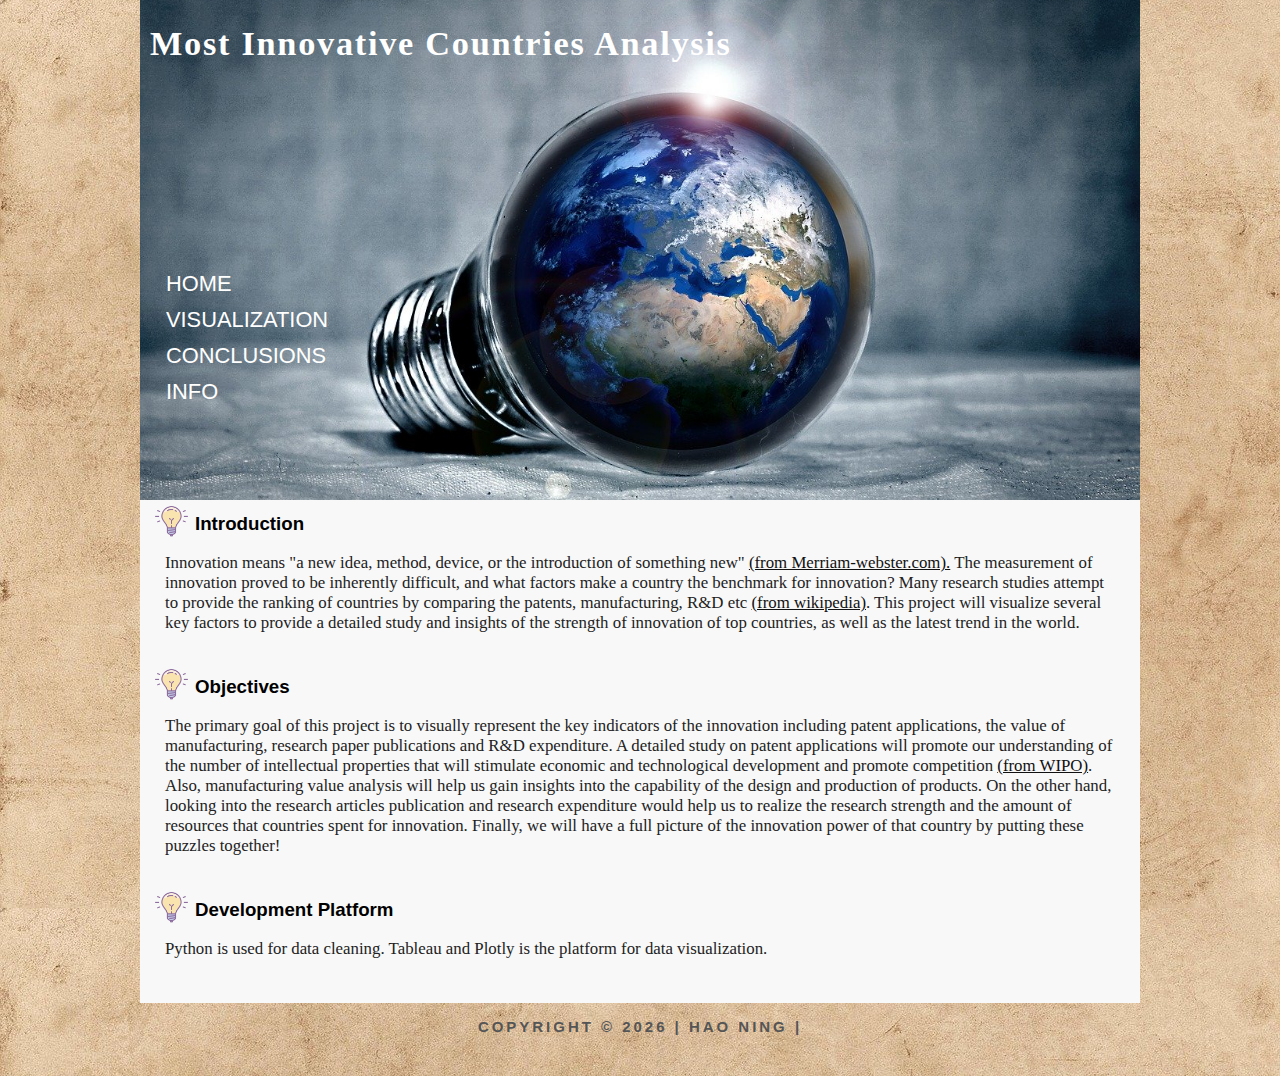
<file: index.html>
<!DOCTYPE HTML>
<html>

<head>
  <meta charset="UTF-8">
  <meta charset="UTF-8">
  <meta http-equiv="X-UA-Compatible" content="ie=edge">
  <meta name="viewport" content="width=device-width, initial-scale=1.0">
  <title>Most Innovative Countries Analysis (Home)</title>
  <link rel="stylesheet" type="text/css" href="./styles/style.css" />
  <script type="text/javascript" src="./script/script.js"></script>

</head>

<body>
  <div id="main">
    <div id="header">
      <div id="logo">
        <div id="logo_text">
          <br>
          <h1>
              <a href="index.html">Most Innovative Countries Analysis</span></br></a>
          </h1>

          <ul id="menu">
            <li><a class="selected" href="index.html">Home</a></li>
            <li><a href="visualization.html">Visualization</a></li>
            <li><a href="conclusions.html">Conclusions</a></li> 
            <li><span style="cursor:pointer" onclick="openNav()"> Info</pre></span></li> 

            <div id="mySidenav" class="sidenav">
              <a href="javascript:void(0)" class="closebtn" onclick="closeNav()">&times;</a>
              <h3>Author</h3>
              <ul>
                <li>Hao Ning</li>
                <br>
                <a href="mailto:hning@gwu.edu">hning@gwu.edu</a>              
              </ul>
                              
              <h3>Data Source</h3>
              <ul id="mySidenav">
                <li><a href="https://www.worldbank.org/">World Bank</a></li>
              </ul>
              <br>
              
              <h3>Development Platforms</h3>
              <ul id="mySidenav">
                <li><a href="https://www.tableau.com/">Tableau</a></li>
                <li><a href="https://www.plot.ly">Plotly</a></li>
              </ul> 
              <br>  
              
              <h3>Other Resource</h3>
              <ul id="mySidenav">
                <li><a href="https://icons8.com/">Icon8</a></li>
                <li><a href="https://pixabay.com/">Pixabay</a></li>
                <li><a href="https://www.w3schools.com//">W3schools</a></li>
              </ul>   
            </div>              

          </ul> 
        </div>


      </div>
    </div>


  <div id="site_content">    
    <div id="content">
      <h1 class="innovation">Introduction</h1>
      <p>Innovation means "a new idea, method, device, or the introduction of something new"  <a href="https://www.merriam-webster.com/dictionary/innovation">(from Merriam-webster.com).</a> The measurement of innovation proved to be inherently difficult, and what factors make a country the benchmark for innovation? Many research studies attempt to provide the ranking of countries by comparing the patents, manufacturing, R&D etc <a href="https://en.wikipedia.org/wiki/Innovation">(from wikipedia)</a>. This project will visualize several key factors to provide a detailed study and insights of the  strength of innovation of top countries, as well as the latest trend in the world.</p>

      <h1 class="innovation">Objectives</h1>
      <p>The primary goal of this  project is to visually represent the key indicators of the innovation including patent applications, the value of manufacturing, research paper publications and R&D expenditure.  A detailed study on patent applications will promote our understanding of the number of intellectual properties that will stimulate economic and technological development and promote competition <a href="https://www.wipo.int/patent-law/en/developments/research.html">(from WIPO)</a>.  Also, manufacturing value analysis will help us gain insights into the capability of the design and production of products. On the other hand, looking into the research articles publication and research expenditure would help us to realize the research strength and the amount of resources that countries spent for innovation. Finally, we will have a full picture of the innovation power of that country by putting these puzzles together!</p>

      <h1 class="innovation">Development Platform</h1>
      <p>Python is used for data cleaning. Tableau and Plotly is the platform for data visualization.</p>

      

      <div width="1000" height="700" id="graph"></div>
          
        
    </br>	
    </div><!--content-->  
    </div><!--site_content-->
    
	
    <div id="content_footer"></div>
    <div id="footer">
      Copyright &copy; <script>var d = new Date(); document.write(d.getFullYear());</script>
      | Hao Ning |
    </div>
  </div><!--main-->
  
</body>
</html>
</file>
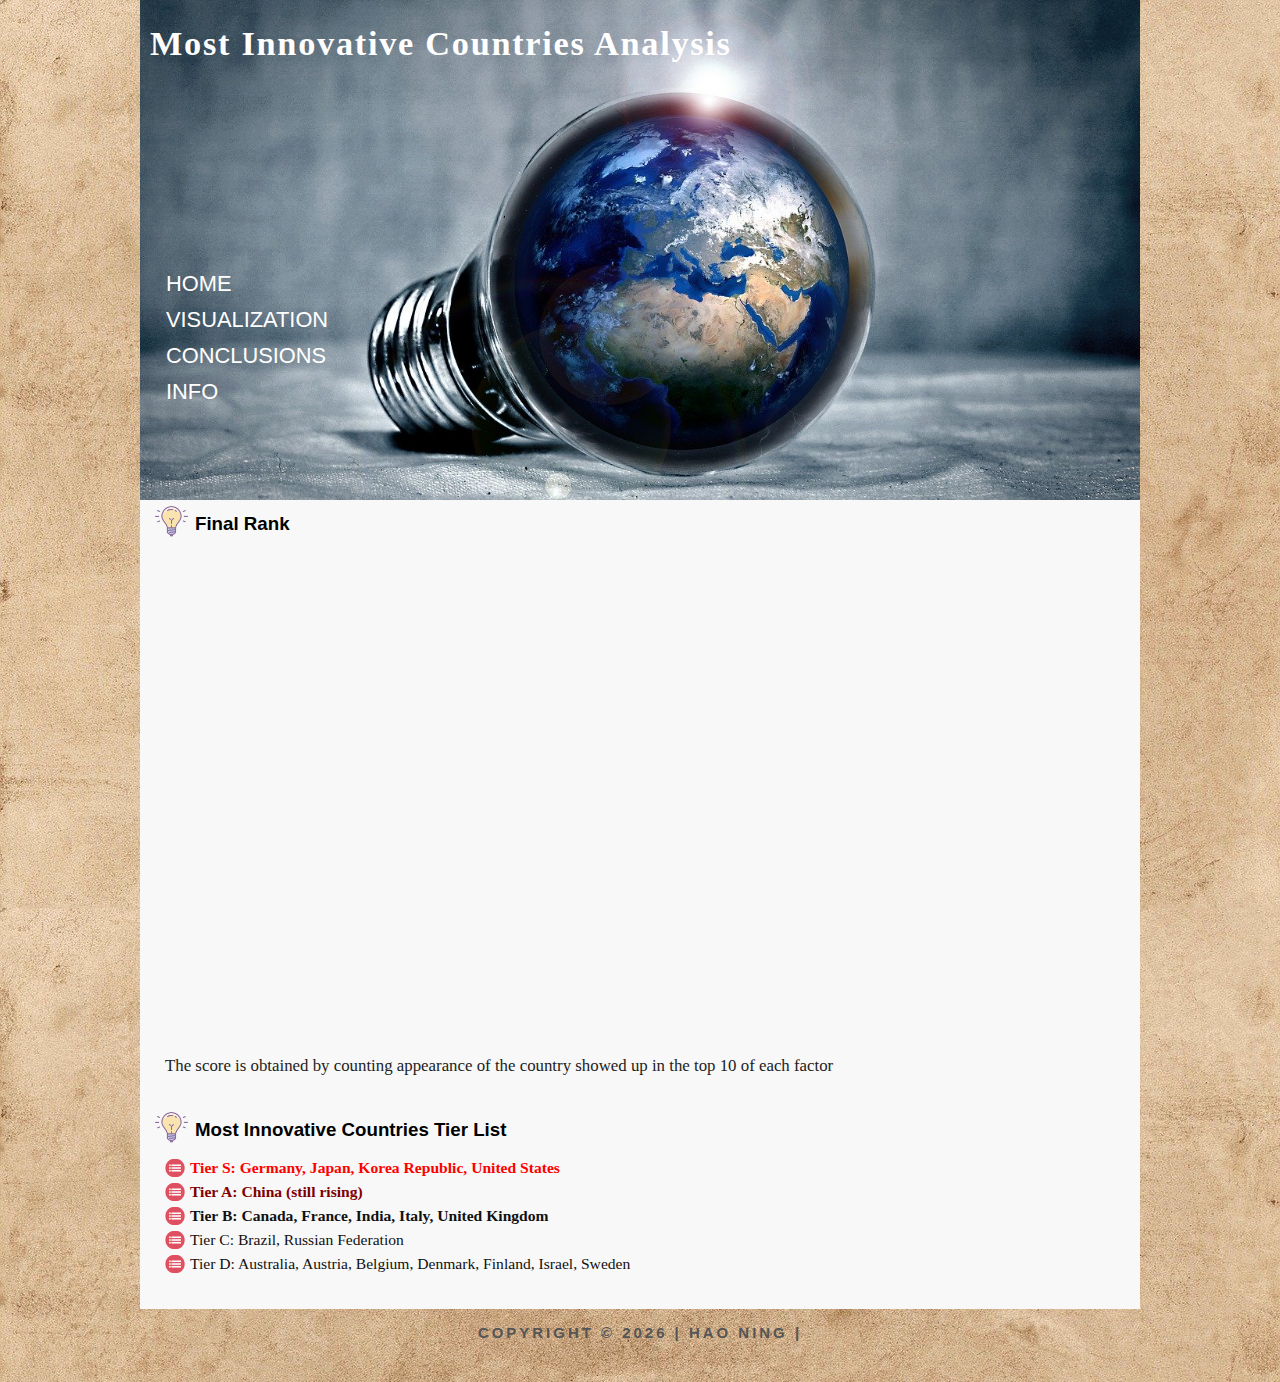
<file: conclusions.html>
<!DOCTYPE HTML>
<html>

<head>
  <meta charset="UTF-8">
  <meta charset="UTF-8">
  <meta http-equiv="X-UA-Compatible" content="ie=edge">
  <meta name="viewport" content="width=device-width, initial-scale=1.0">
  <title>Most Innovative Countries Analysis (Conclusions)</title>
  <link rel="stylesheet" type="text/css" href="./styles/style.css" />
  <script type="text/javascript" src="./script/script.js"></script>
  
</head>

<body>
  <div id="main">
    <div id="header">
      <div id="logo">
        <div id="logo_text">
          <br>
          <h1>
              <a href="index.html">Most Innovative Countries Analysis</span></br></a>
          </h1>

          <ul id="menu">
            <li><a href="index.html">Home</a></li>
            <li><a href="visualization.html">Visualization</a></li>
            <li><a class="selected" href="conclusions.html">Conclusions</a></li> 
            <li><span style="cursor:pointer" onclick="openNav()"> Info</pre></span></li> 

            <div id="mySidenav" class="sidenav">
              <a href="javascript:void(0)" class="closebtn" onclick="closeNav()">&times;</a>
              <h3>Author</h3>
              <ul>
                <li>Hao Ning</li>
                <br>
                <a href="mailto:hning@gwu.edu">hning@gwu.edu</a>              
              </ul>
                              
              <h3>Data Source</h3>
              <ul id="mySidenav">
                <li><a href="https://www.worldbank.org/">World Bank</a></li>
              </ul>
              <br>
              
              <h3>Development Platforms</h3>
              <ul id="mySidenav">
                <li><a href="https://www.tableau.com/">Tableau</a></li>
                <li><a href="https://www.plot.ly">Plotly</a></li>
              </ul> 
              <br>  
              
              <h3>Other Resource</h3>
              <ul id="mySidenav">
                <li><a href="https://icons8.com/">Icon8</a></li>
                <li><a href="https://pixabay.com/">Pixabay</a></li>
                <li><a href="https://www.w3schools.com//">W3schools</a></li>
              </ul>   
            </div>              

          </ul> 
        </div>


      </div>
    </div>


  <div id="site_content">    
    <div id="content">
      <h1 class="innovation">Final Rank</h1>
      <iframe width="900" height="500" frameborder="0" scrolling="no" src="https://plotly.com/~hning/82.embed"></iframe>
      <p>The score is obtained by counting appearance of the country showed up in the top 10 of each factor</p>
      <h1 class="innovation">Most Innovative Countries Tier List</h1>
      <ul>
        <li class='highlight'>Tier S: Germany, Japan, Korea Republic, United States</li>
        <li class="maroon">Tier A: China (still rising)</li>
        <li class="bold">Tier B: Canada, France, India, Italy, United Kingdom</li>
        <li>Tier C: Brazil, Russian Federation</li>
        <li>Tier D: Australia, Austria, Belgium, Denmark, Finland, Israel, Sweden</li>
      </ul>
      

          
        
    </br>	
    </div><!--content-->  
    </div><!--site_content-->
    
	
    <div id="content_footer"></div>
    <div id="footer">
      Copyright &copy; <script>var d = new Date(); document.write(d.getFullYear());</script>
      | Hao Ning |
    </div>
  </div><!--main-->
  
</body>
</html>
</file>
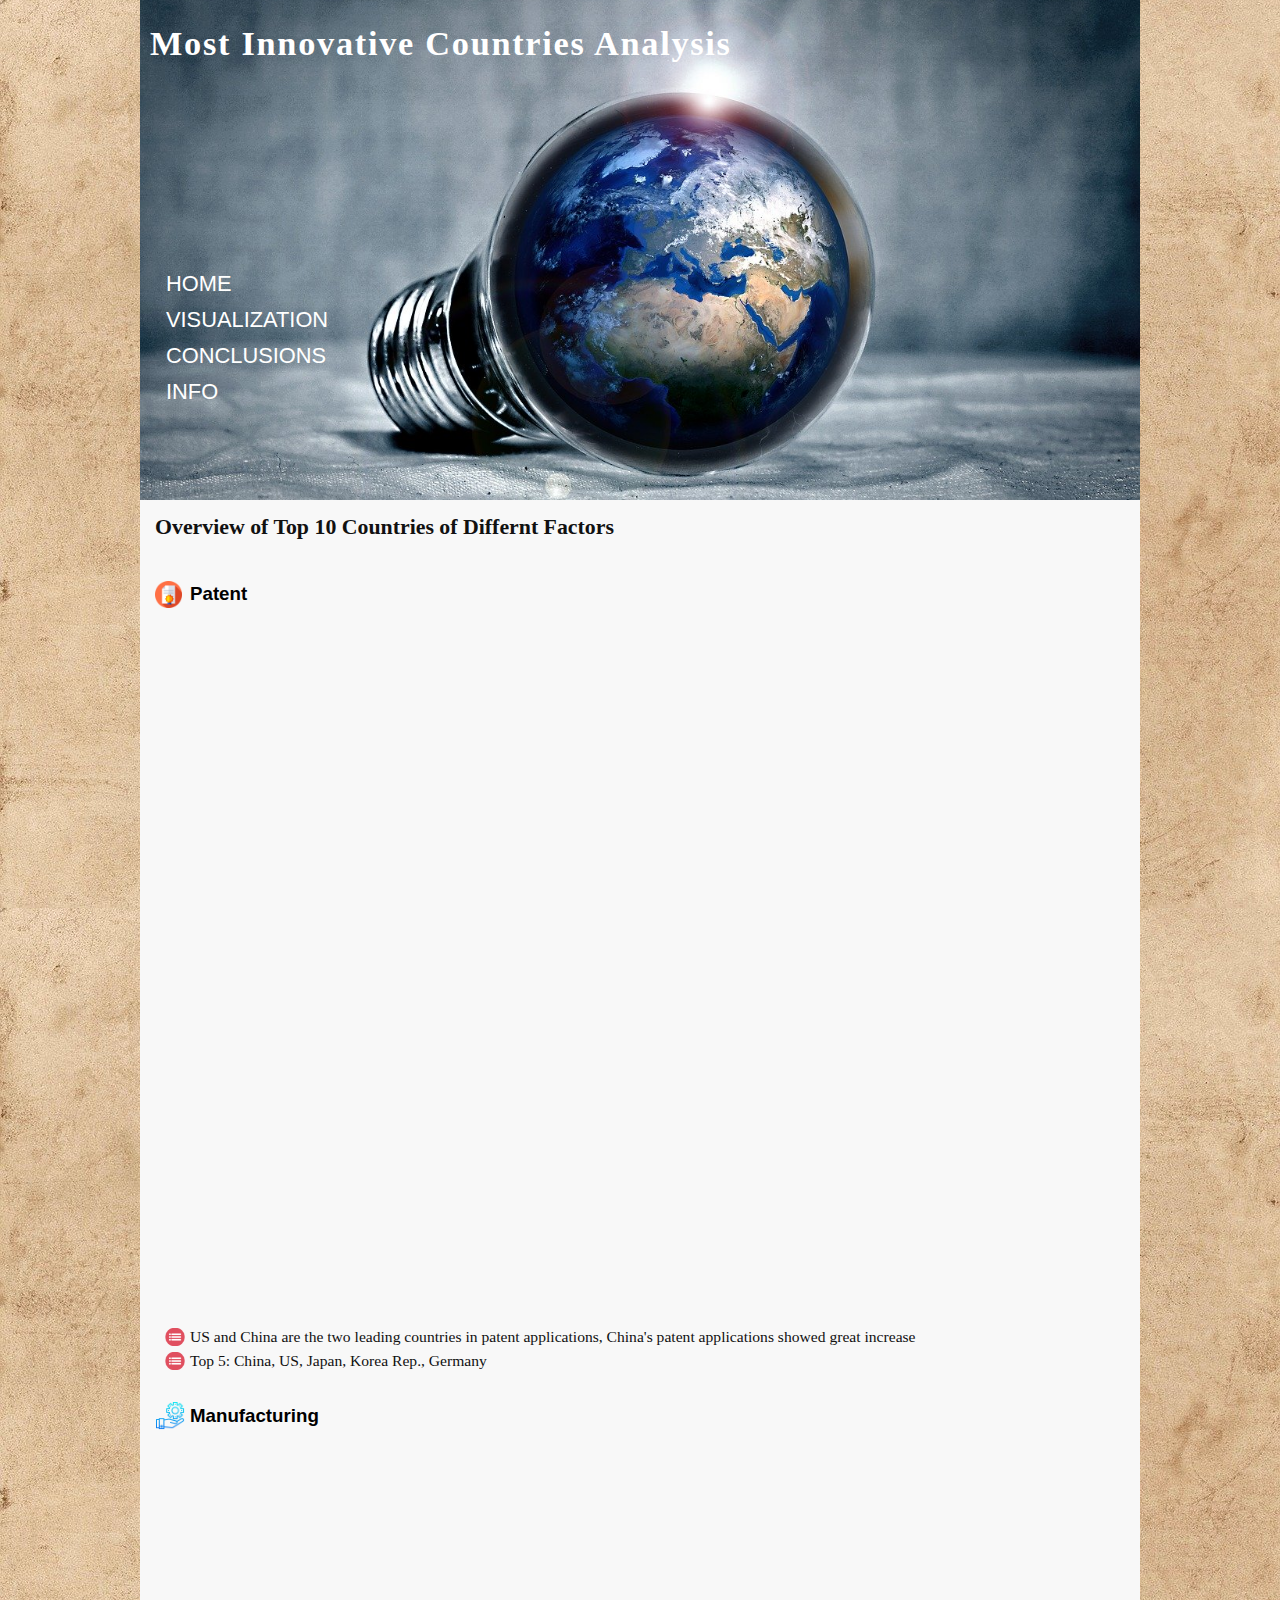
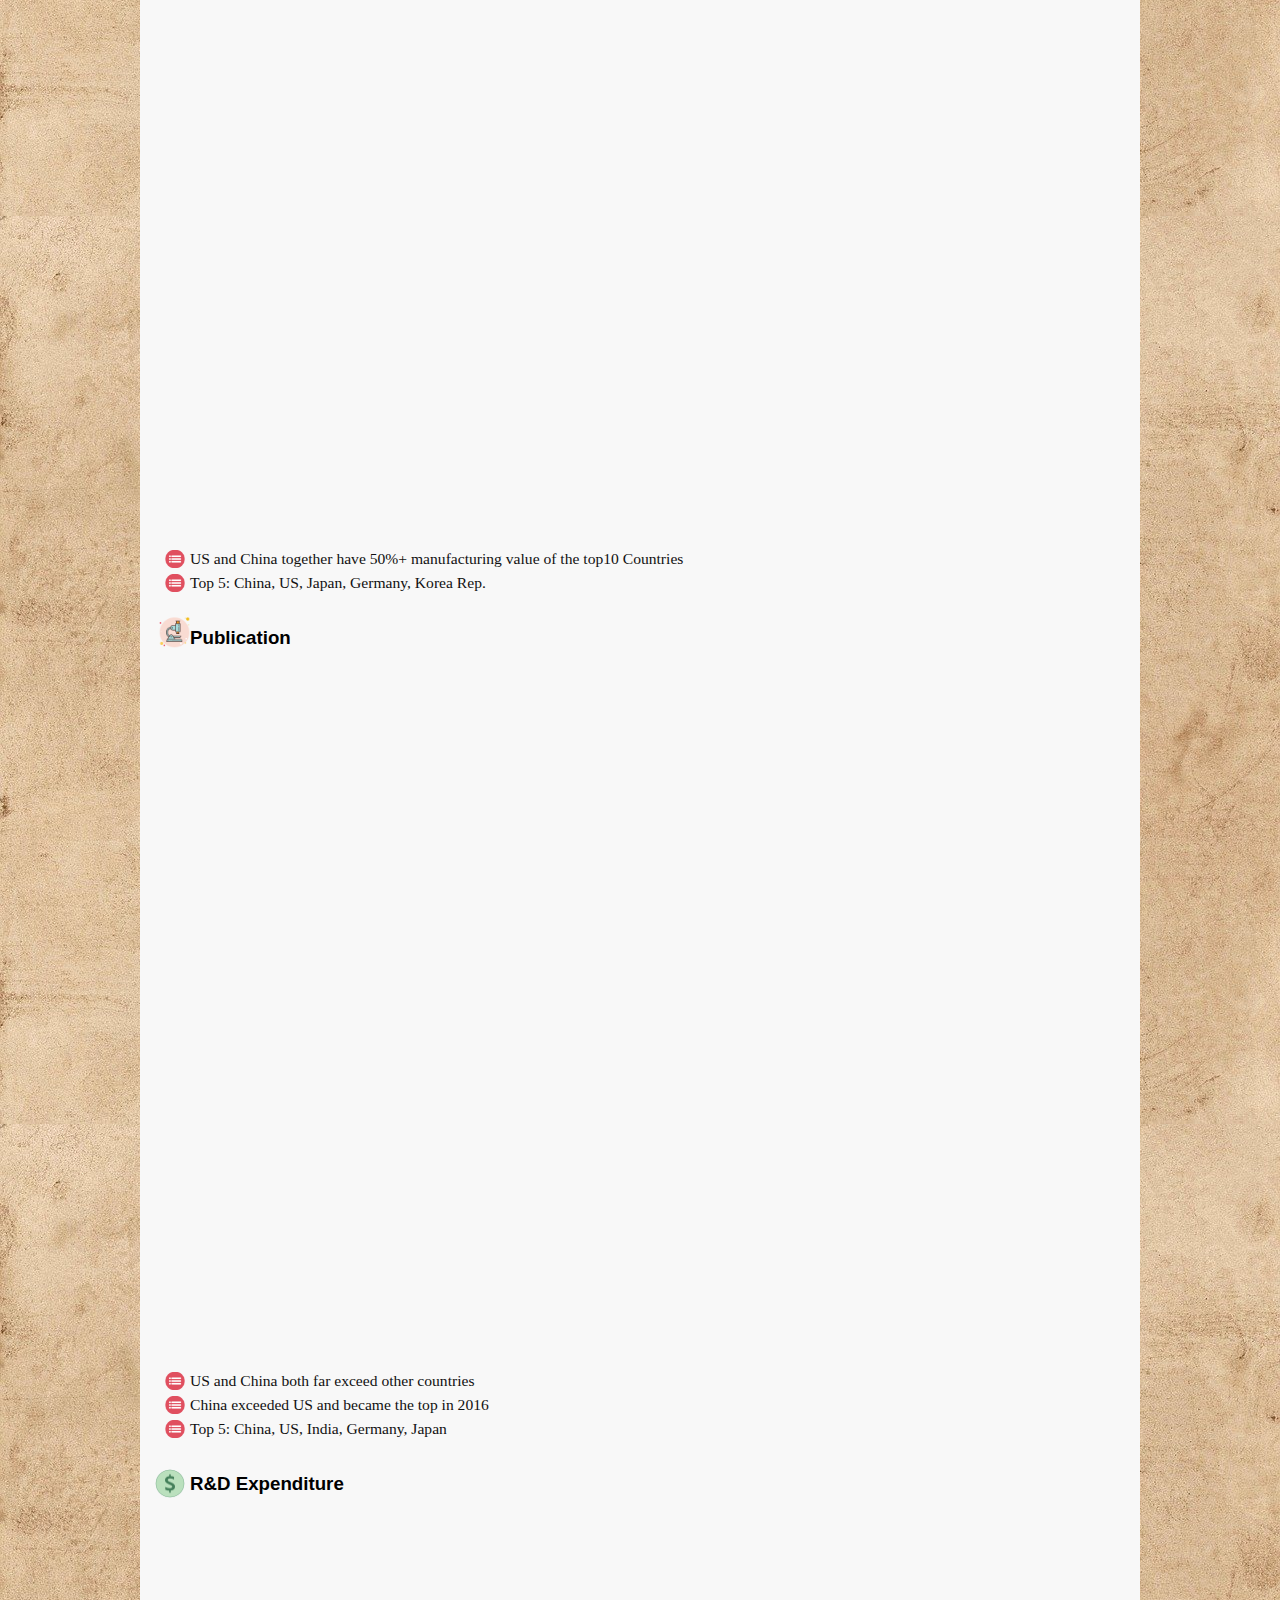
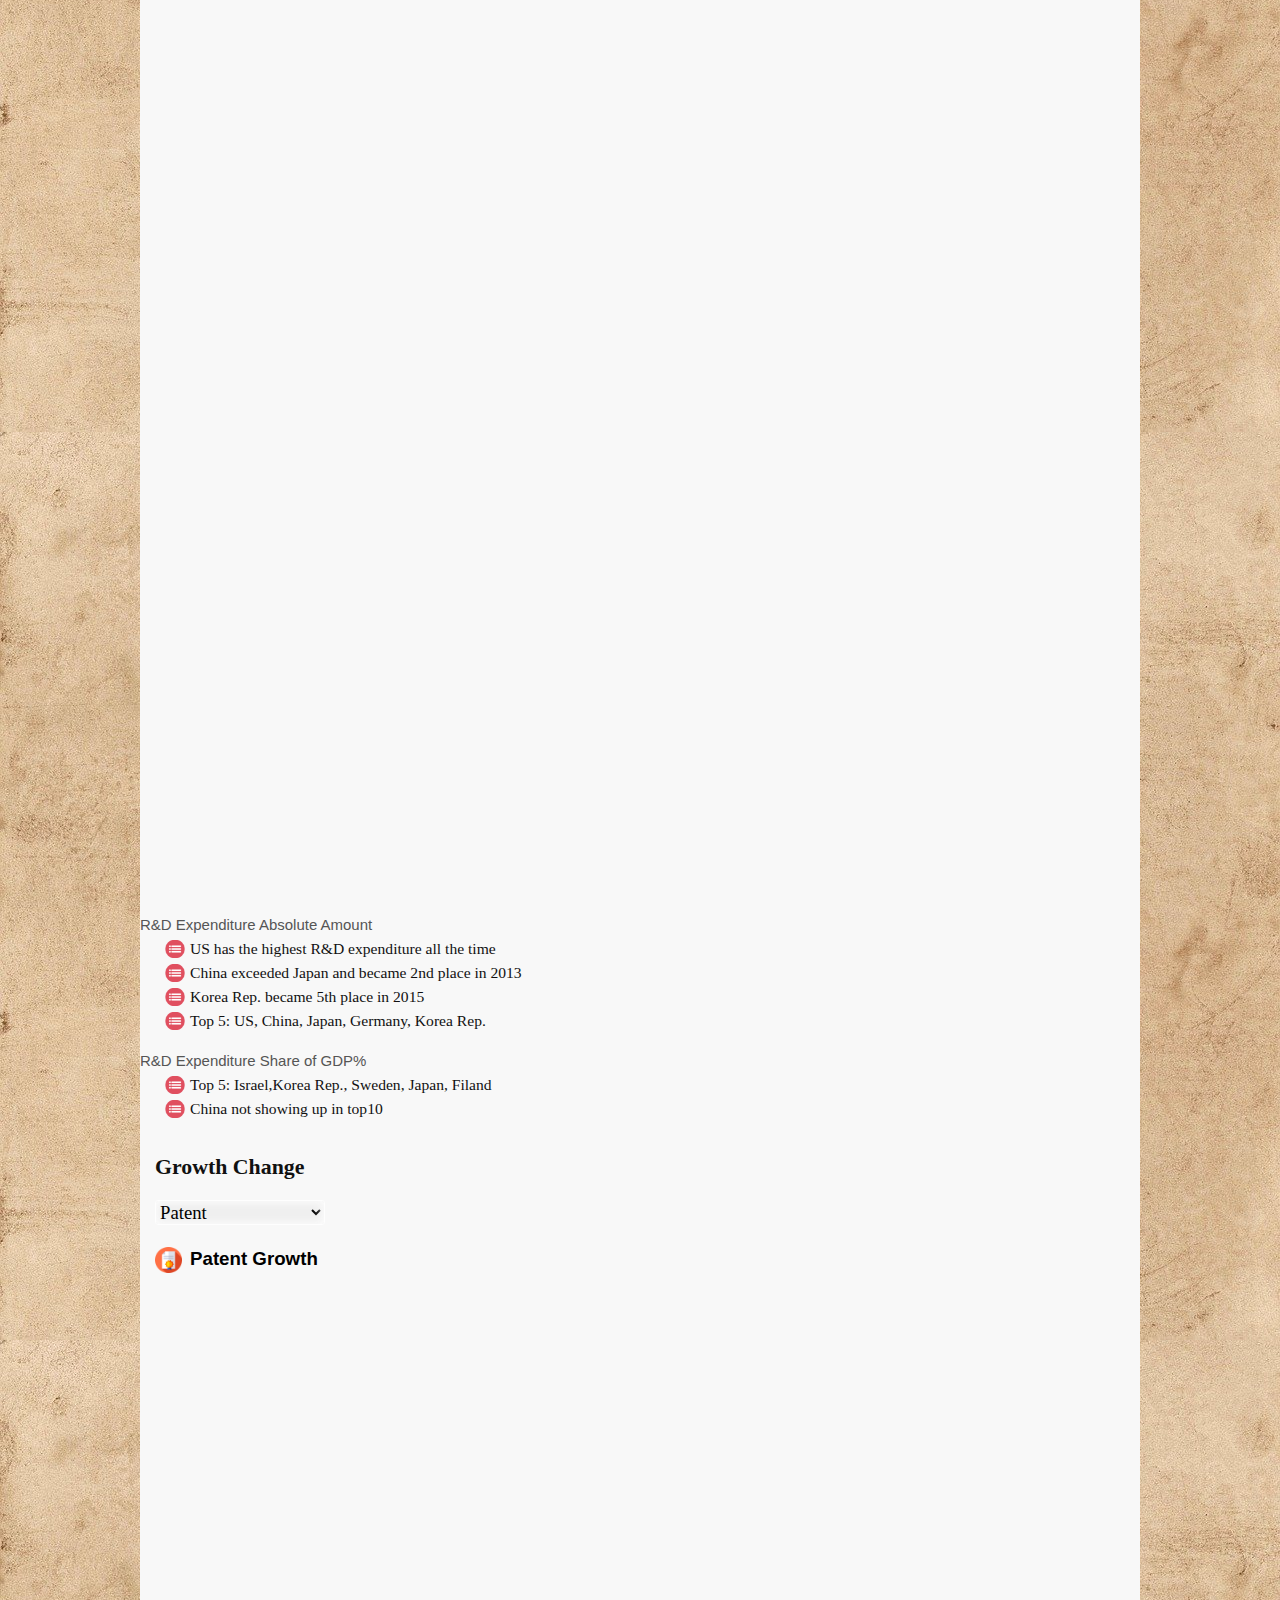
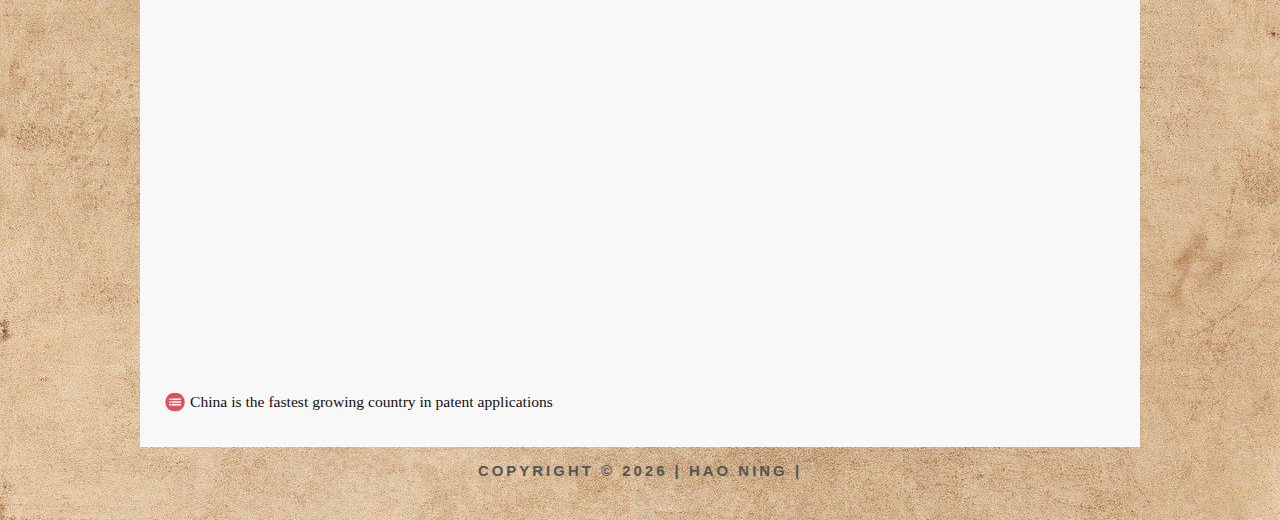
<file: visualization.html>
<!DOCTYPE HTML>
<html>

<head>
  <meta charset="UTF-8">
  <meta charset="UTF-8">
  <meta http-equiv="X-UA-Compatible" content="ie=edge">
  <meta name="viewport" content="width=device-width, initial-scale=1.0">
  <title>Most Innovative Countries Analysis (Visualization)</title>
  <link rel="stylesheet" type="text/css" href="./styles/style.css" />
  <script type="text/javascript" src="./script/script.js"></script>
  <script src= "https://code.jquery.com/jquery-1.12.4.min.js"></script> 
  
</head>

<body>
  <div id="main">
    <div id="header">
      <div id="logo">
        <div id="logo_text">
          <br>
          <h1>
              <a href="index.html">Most Innovative Countries Analysis</span></br></a>
          </h1>

          <ul id="menu">
            <li><a href="index.html">Home</a></li>
            <li><a class="selected" href="visualization.html">Visualization</a></li>
            <li><a href="conclusions.html">Conclusions</a></li> 
            <li><span style="cursor:pointer" onclick="openNav()"> Info</pre></span></li> 

            <div id="mySidenav" class="sidenav">
              <a href="javascript:void(0)" class="closebtn" onclick="closeNav()">&times;</a>
              <h3>Author</h3>
              <ul>
                <li>Hao Ning</li>
                <br>
                <a href="mailto:hning@gwu.edu">hning@gwu.edu</a>              
              </ul>
                              
              <h3>Data Source</h3>
              <ul id="mySidenav">
                <li><a href="https://www.worldbank.org/">World Bank</a></li>
              </ul>
              <br>
              
              <h3>Development Platforms</h3>
              <ul id="mySidenav">
                <li><a href="https://www.tableau.com/">Tableau</a></li>
                <li><a href="https://www.plot.ly">Plotly</a></li>
              </ul> 
              <br>       
              
              <h3>Other Resource</h3>
              <ul id="mySidenav">
                <li><a href="https://icons8.com/">Icon8</a></li>
                <li><a href="https://pixabay.com/">Pixabay</a></li>
                <li><a href="https://www.w3schools.com//">W3schools</a></li>
              </ul>   
            </div>                    
          </ul> 
        </div>


      </div>
    </div>


  <div id="site_content">    
    <div id="content">

      <h1>Overview of Top 10 Countries of Differnt Factors</h1>
      <!-- <select> 
        <option value="Patent">Patent</option> 
        <option value="Manufacturing">Manufacturing</option> 
        <option value="Publication">Publication</option> 
        <option value="RnD">R&D</option> 
    </select> -->

      <div>      
          <div class='Patent' width="1000" height="700"> 
            <h1 class="patent">Patent</h1>
            <iframe width="1000" height="700" frameborder="0" scrolling="no" src="https://plotly.com/~hning/38.embed"></iframe> 
          </div> 
          <ul>
            <li>US and China are the two leading countries in patent applications, China's patent applications showed great increase</li>
            <li>Top 5: China, US, Japan, Korea Rep., Germany</li>
          </ul>

          <div class='Manufacturing' width="1000" height="700"> 
            <h1 class="manufacturing">Manufacturing</h1>
            <iframe width="1000" height="700" frameborder="0"  scrolling="no" src="https://public.tableau.com/views/6401FinalProjectManufacturing/Manufacturing?:embed=y&:display_count=yes&:showVizHome=no"></iframe> 
          </div> 
          <ul>
            <li>US and China together have 50%+ manufacturing value of the top10 Countries</li>
            <li>Top 5: China, US, Japan, Germany, Korea Rep.</li>
          </ul>

          <div class="Publication" width="1000" height="700"> 
            <h1 class="research">Publication</h1>
            <iframe width="1000" height="700" frameborder="0" scrolling="no" src="https://public.tableau.com/views/6401FinalProjectPublication/Publication?:embed=y&:display_count=yes&:showVizHome=no"></iframe> 
          </div> 
      
          <ul>
            <li>US and China both far exceed other countries</li>
            <li>China exceeded US and became the top in 2016</li>
            <li>Top 5: China, US, India, Germany, Japan</li>
          </ul>


          <div class="RnD" width="1000" height="1000"> 
            <h1 class="usd">R&D Expenditure</h1>
            <iframe width="1000" height="1000" frameborder="0" scrolling="no" src="https://public.tableau.com/views/6401FinalProjectRDGDP/RD?:embed=y&:display_count=yes&:showVizHome=no"></iframe>
            <h4>R&D Expenditure Absolute Amount</h4>
            <ul>
              <li>US has the highest R&D expenditure all the time</li>
              <li>China exceeded Japan and became 2nd place in 2013</li>
              <li>Korea Rep. became 5th place in 2015</li>
              <li>Top 5: US, China, Japan, Germany, Korea Rep.</li>
            </ul>
            <h4>R&D Expenditure Share of GDP%</h4>
            <ul>
              <li>Top 5: Israel,Korea Rep., Sweden, Japan, Filand</li>
              <li>China not showing up in top10</li>
            </ul>

          </div> 
      <div> 
        <h1>Growth Change</h1>
        <select> 
            <option value="patent_change_p">Patent</option> 
            <option value="manufacturing_change_p">Manufacturing</option> 
            <option value="publication_change_p">Publication</option> 
            <option value="expenditure_change_p">R&D</option>
            <option value="expenditure_GDP_change_p">R&D GDP%</option>

        </select>

        <div class='patent_change_p' width="1000" height="700"> 
          <h1 class="patent">Patent Growth</h1>
          <iframe width="1000" height="700" frameborder="0" scrolling="no" src="https://public.tableau.com/views/6401FinalProjectPublicationchange/Patent_change?:embed=y&:display_count=yes&:showVizHome=no"></iframe> 
          <ul>
            <li>China is the fastest growing country in patent applications</li>
          </ul>
        </div> 

        <div class='manufacturing_change_p' width="1000" height="700"> 
          <h1 class="manufacturing">Manufacturing Growth</h1>
          <iframe width="1000" height="700" frameborder="0" scrolling="no" src="https://public.tableau.com/views/6401FinalProjectManufacturingchange/Manufacturing_change?:embed=y&:display_count=yes&:showVizHome=no"></iframe>
          <ul>
            <li>China is the fastest growing country in manufacturing</li>
            <li>India, Korea Rep., US also showing growth</li>            
          </ul>
        </div> 

        <div class="publication_change_p" width="1000" height="700"> 
          <h1 class="research">Publication Growth</h1>
          <iframe width="1000" height="700" frameborder="0" scrolling="no" src="https://public.tableau.com/views/6401FinalProjectPublicationchange/Publication_change?:embed=y&:display_count=yes&:showVizHome=no"></iframe> 
          <ul>
            <li>China has the fast growth in publications, followed by India</li>          
          </ul>
        </div> 

        <div class="expenditure_change_p" width="1000" height="700"> 
          <h1 class="usd">R&D Expenditure Growth</h1>
          <iframe width="1000" height="700" frameborder="0" scrolling="no" src="https://public.tableau.com/views/6401FinalProjectRDchange/RD_change?:embed=y&:display_count=yes&:showVizHome=no"></iframe>      
          <ul>
            <li>China and US are leading in absolute R&D expenditure growth</li>  
            <li>Korea Rep. is showing steady increase</li>        
          </ul>
        </div>

        <div class="expenditure_GDP_change_p" width="1000" height="700"> 
          <h1 class="usd">R&D Expenditure Share of GDP% Growth</h1>
          <iframe width="1000" height="700" frameborder="0" scrolling="no" src="https://public.tableau.com/views/6401FinalProjectRDGDPchange/RDGDP_change?:embed=y&:display_count=yes&:showVizHome=no"></iframe>
          <ul>
            <li>Austria, Belgium, Germany, Israel, Korea Rep. are showing increase in R&D expenditure share of GDP%</li>
            <li>China is not in the top10</li>          
          </ul>
        </div>
        
        <script type="text/javascript"> 
          $(document).ready(function() { 
              $("select").on('change', function() { 
                  $(this).find( 
                      "option:selected").each(function() { 
                      $(".patent_change_p").css('display', ( 
                        this.value == 'patent_change_p') ? 'block' : 'none'); 
                      $(".manufacturing_change_p").css('display', ( 
                        this.value == 'manufacturing_change_p') ? 'block' : 'none'); 
                      $(".publication_change_p").css('display', ( 
                        this.value == 'publication_change_p') ? 'block' : 'none'); 
                      $(".expenditure_change_p").css('display', ( 
                        this.value == 'expenditure_change_p') ? 'block' : 'none'); 
                      $(".expenditure_GDP_change_p").css('display', (
                        this.value == 'expenditure_GDP_change_p') ? 'block' : 'none'); 
                  }); 
              }).change(); 
          }); 

            // $(document).ready(function() { 
            //       $("select").on('change', function() { 
            //           $(this).find("option:selected").each(function() { 
            //               var element = $(this).attr("value"); 
            //               if (element) { 
            //                   $(".s").not("." + element).hide(); 
            //                   $("." + element).show(); 
            //               } else { 
            //                   $(".s").hide(); 
            //               } 
    
            //           }); 
            //       }).change(); 
            //   }); 
          </script>   
      </div>
      </div>

    </div>
        
    </br>	
    </div><!--content-->  
    </div><!--site_content-->
    
	
    <div id="content_footer"></div>
    <div id="footer">
      Copyright &copy; <script>var d = new Date(); document.write(d.getFullYear());</script>
      | Hao Ning |
    </div>
  </div><!--main-->
  
</body>
</html>
</file>
<file: styles/style.css>
html {
	height: 100%;
}

* {
	margin: 0;
	padding: 0;
}

body {
	font: normal 0.78em arial, sans-serif;
	background-image: url(../images/paper.jpg);
	color: #555;
	
}

p {
	padding: 0 0 16px 0;
	line-height: 1.7em;
	font: normal 175% 'Times New Roman', arial, sans-serif;
}


h1, h2, h3, h4, h5, h6 {
	font: normal 175% 'Times New Roman', arial, sans-serif;
	color: #111;
	margin: 0 0 15px 15px;
	padding: 15px 0 5px 0;
	font-weight: bold;
}

h2 {
	color: #222;
}

h3 {
	color: #333;
}

h4, h5, h6 {
	margin: 0;
	padding: 0 0 5px 0;
	font: normal 120% arial, sans-serif;
	color: #555;
}

h5, h6 {
	font: italic 95% arial, sans-serif;
	padding: 0 0 15px 0;
	color: #000;
}

h6 {
	color: #888;
}

a, 
a:hover {
	outline: none;
	color: #111;
	text-decoration: underline;
}

a:hover {
	text-decoration: none;
}

ul {
	margin: 2px 0 22px 25px;
	
}

ul li {
	display: block;
	font: normal 125% 'Times New Roman', arial, sans-serif;
	color: #111;
	margin: 0 0 6px 0;
	padding: 0 0 0 25px;
	background: url(../images/icons8-list-64.png) no-repeat left center;
	background-size: 2%;
}


#main, #header, #logo, #menubar, #site_content, #footer {
	margin-left: auto;
	margin-right: auto;
 }
 
 #main {
	width: 100%;

 }
 
 #header {
	width: 1000px;
 }
 

 #logo {
	width: 1000px;
	position: relative;
	height: 500px;
	background: url(../images/innovation.jpg) no-repeat;
	background-size: 100%;
	background-position: 80% 40%;
	/* margin-bottom: 32px; */

}

#logo_text {
	position: absolute;
	top: 0px;
	left: 10px;
}

#logo h1, #logo h2 {
	font: normal 275% 'Times New Roman', arial, sans-serif;
	border-bottom: 0;
	color: white;
	text-transform: none;
	margin: 0;
}

#logo_text h1, #logo_text h1 a, #logo_text h1 a:hover {
	padding: 10px 0 0 0;
	color: white;
	letter-spacing: 0.05em;
	text-decoration: none;
	font-weight:bold;
}

#logo_text h2, #logo_text h2 a, #logo_text h2 a:hover {
	padding: 10px 0 0 0;
	color: black;
	text-decoration: none;
	font-weight:bold;
}

.logo_color {
	color: #555;
}

#logo_text h2 {
	font-size: 175%;
	padding: 0;
	color: maroon;
}

/*  
#menubar {
	width: 1000px;
	height: 35px;
	padding: 10px 0 0 0;
	margin: 0 0 0 0;
	z-index: 1;
	float: left;
	background: rgb(152, 170, 249);
} */



ul#menu {
	position: relative;
	top: 200px;
	float: left;
	margin: 0;
}

ul#menu li {
	display: block;
	list-style-type: none;
	margin: 0;
	padding: 0;
	width: 100px;
	font: normal 175% arial, sans-serif;
}

ul#menu li a, span {
	display: block;
	color: #000;
	padding: 8px 16px;
	text-decoration: none;
	letter-spacing: 0em;
	font: normal 100% arial, sans-serif;
	text-transform: uppercase;
	display: block;
	float: inline-start;
	height: 20px;
	text-decoration: none;

	text-align: center;
	color: #fff;
	border: 0; 
}

ul#menu li.selected a {
	height: 25px;
	color: #111;
	padding: 10px 22px 5px 16px;
	font-weight:bold;
	
}

ul#menu li.selected {
	margin: 0 0 0 0;
	background: #f8f8f8;
}

ul#menu li a:hover {
	color: #111;
}

#site_content {
	width: 1000px;
	/* overflow: hidden; */
	background: #f8f8f8;
}


#site_content p{
	line-height: 1.7em;
	font: normal 135% 'Times New Roman', arial, sans-serif;
	color:#222;
	margin: 0 0 15px 15px;
	padding: 0 20px 15px 10px;
}


#footer {
	width: 100%;
	height: 33px;
	padding: 15px 0 25px 0;
	text-align: center;
	letter-spacing: 0.2em;
	text-transform: uppercase;
	font-weight:bold;
	font-size: 120%;
}


.sidenav {
	height: 100%;
	width: 0;
	position: fixed;
	z-index: 1;
	top: 0;
	left: 0;
	overflow-x: hidden;
	transition: 0.5s;
	padding-top: 60px;
	background-color: #f8f8f8;
}

.sidenav .closebtn {
  position: absolute;
  top: 10px;
  right: 25px;
  font-size: 36px;
  margin-left: 50px;
}

.sidenav ul {
	width: 200px;
	padding: 4px 0 0 0;
	/* margin: 0px 0 50px 0; */
	font-size: 12px;
	margin-left: 15px;
}

.sidenav ul li {
	display: block;
	position: relative;
	font-size: 12px;
	margin-left: 15px;
}

ul#mySidenav li a,
ul#mySidenav li a:hover {
	width: 150px;
	position: relative;
	background: url(../images/link.png) no-repeat left center;
	background-size: 8%;
	display: block;
	color: #111;
	text-decoration: underline blue;
	font-size: 12px;
	padding-top: 10px;
	text-align: left;
	padding: 5px 20px 0 20px;

} */

.sidenav li a:hover {
	text-decoration: none;
}

@media screen and (max-height: 450px) {
  .sidenav {padding-top: 15px;}
  .sidenav a {font-size: 18px;}
}


select {
	width: 170px;
	height: 25px;
	font: normal 150% 'Times New Roman', arial, sans-serif;
	overflow: hidden;
	border: #FEFEFE 1px solid;
	-webkit-border-radius: 3px;
	border-radius: 3px;
	-webkit-box-shadow: inset 0px 0px 10px 1px #FEFEFE;
	box-shadow: inset 0px 0px 10px 1px #FEFEFE;
	margin-left: 15px;
}

.innovation{
	position: relative;
	padding: 10px 0 0 40px;
	font: normal 150% arial, sans-serif;
	color: black;
	letter-spacing: 0em;	
	font-weight:bold;
	line-height: 1.5;
	background: url(../images/icons8-idea-64.png) no-repeat left bottom;
	background-size: 3.5%;
}

.patent{
	position: relative;
	padding: 20px 0 0 35px;
	font: normal 150% arial, sans-serif;
	color: black;
	letter-spacing: 0em;	
	font-weight:bold;
	line-height: 1.5;
	background: url(../images/patent.png) no-repeat left bottom;
	background-size: 2.7%;
}

.manufacturing{
	position: relative;
	padding: 10px 0 0 35px;
	font: normal 150% arial, sans-serif;
	color: black;
	letter-spacing: 0em;	
	font-weight:bold;
	line-height: 1.5;
	background: url(../images/gear.png) no-repeat left bottom;
	background-size: 3%;
}

.research{
	position: relative;
	padding: 10px 0 0 35px;
	font: normal 150% arial, sans-serif;
	color: black;
	letter-spacing: 0em;	
	font-weight:bold;
	line-height: 1.5;
	background: url(../images/icons8-microscope-50.png) no-repeat left bottom;
	background-size: 4%;
}

.usd{
	position: relative;
	padding: 10px 0 0 35px;
	font: normal 150% arial, sans-serif;
	color: black;
	letter-spacing: 0em;	
	font-weight:bold;
	line-height: 1.5;
	background: url(../images/dollar.png) no-repeat left bottom;
	background-size: 3%;
}

.bold {
	font-weight:bold;
}

.highlight {
	color: red;
	font-weight:bold;
}

.maroon{
	color: maroon;
	font-weight:bold;
}
</file>
